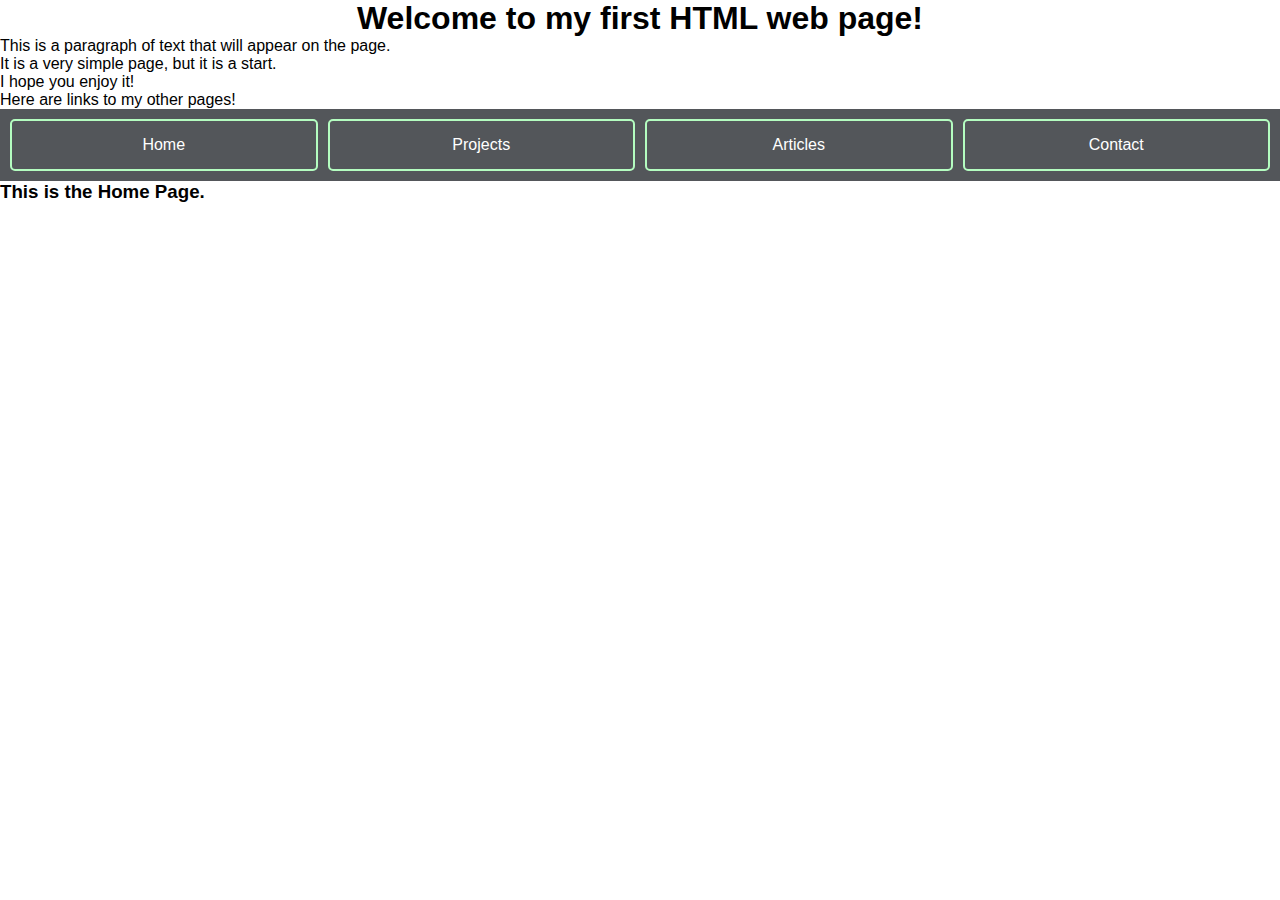
<file: index.html>
<!DOCTYPE html>
<html lang="en">
<head>
    <meta charset="UTF-8">
    <meta http-equiv="X-UA-Compatible" content="IE=edge">
    <meta name="viewport" content="width=device-width, initial-scale=1.0">
    <meta name="description" content="Explore my first website!">
    <meta name="keywords" content="HTML, CSS, Portfolio, Web development, Projects, Articles, Contact">
    <meta name="author" content="Ryan S.">
    <title>My First HTML Web Page</title>
    <link rel="stylesheet" href="css/style.css"/>
</head>
<body>
    <h1>Welcome to my first HTML web page!</h1>
    <p>This is a paragraph of text that will appear on the page.<br> It is a very simple page, but it is a start.<br> I hope you enjoy it!
    </p>

    <p>Here are links to my other pages!</p>
    <nav class="navbar">
        <div class="box">
            <div class="one"><a href="index.html">Home</a></div>
            <div class="two"><a href="pages/projects.html">Projects</a></div>
            <div class="three"><a href="pages/articles.html">Articles</a></div>
            <div class="four"><a href="pages/contact.html">Contact</a></div>
        </div>
    </nav>

    <main>
        <h3>This is the Home Page.</h3>
    </main>
</body>
</html>
</file>
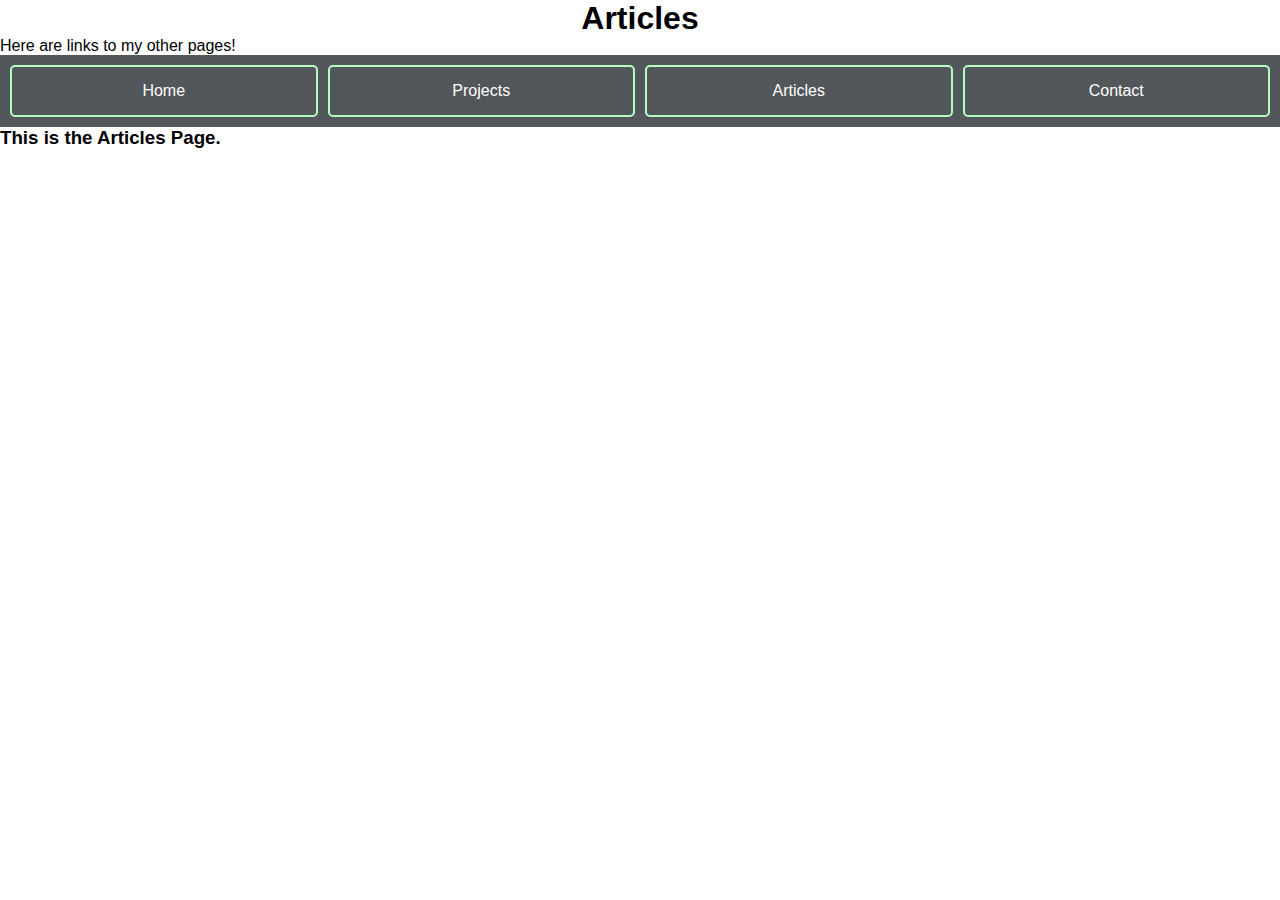
<file: pages/articles.html>
<!DOCTYPE html>
<html>
<head>
    <title>Articles</title>
    <link rel="stylesheet" href="../css/style.css" />
    <meta name="description" content="Explore my articles page!">
    <meta name="keywords" content="HTML, CSS, Portfolio, Web development, Projects, Articles, Contact">
    <meta name="author" content="Ryan S.">
</head>
<body>
    <h1>Articles</h1>
    <p>Here are links to my other pages!</p>
    <nav class="navbar">
        <div class="box">
            <div class="one"><a href="../index.html">Home</a></div>
            <div class="two"><a href="projects.html">Projects</a></div>
            <div class="three"><a href="articles.html">Articles</a></div>
            <div class="four"><a href="contact.html">Contact</a></div>
        </div>
    </nav>

    <main>
        <h3>This is the Articles Page.</h3>
    </main>
</body>
</html>
</file>
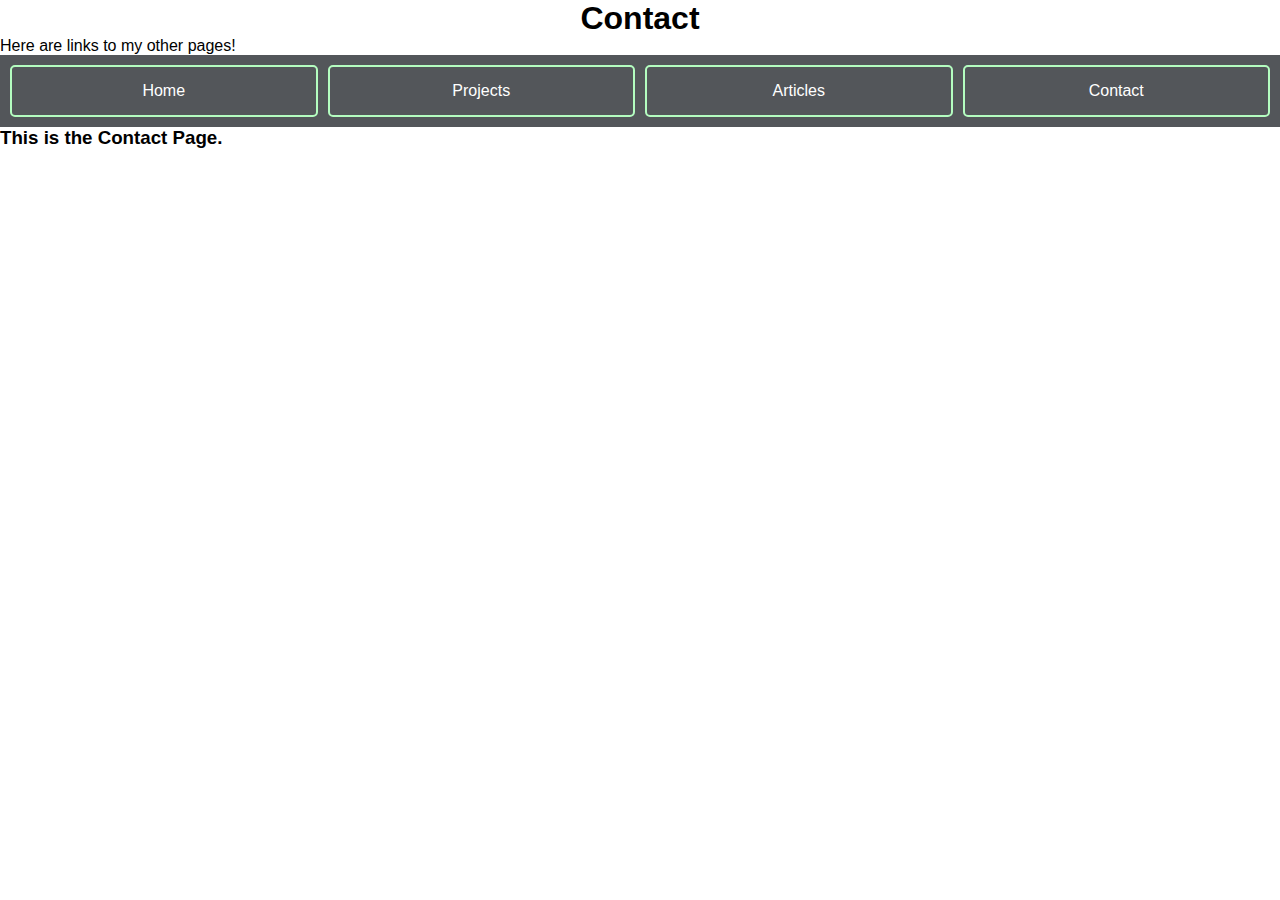
<file: pages/contact.html>
<!DOCTYPE html>
<html>
<head>
    <title>Contact</title>
    <link rel="stylesheet" href="../css/style.css" />
    <meta name="description" content="Explore my contacts page!">
    <meta name="keywords" content="HTML, CSS, Portfolio, Web development, Projects, Articles, Contact">
    <meta name="author" content="Ryan S.">
</head>
<body>
    <h1>Contact</h1>
    <p>Here are links to my other pages!</p>
    <nav class="navbar">
        <div class="box">
            <div class="one"><a href="../index.html">Home</a></div>
            <div class="two"><a href="projects.html">Projects</a></div>
            <div class="three"><a href="articles.html">Articles</a></div>
            <div class="four"><a href="contact.html">Contact</a></div>
        </div>
    </nav>

    <main>
        <h3>This is the Contact Page.</h3>
    </main>
</body>
</html>
</file>
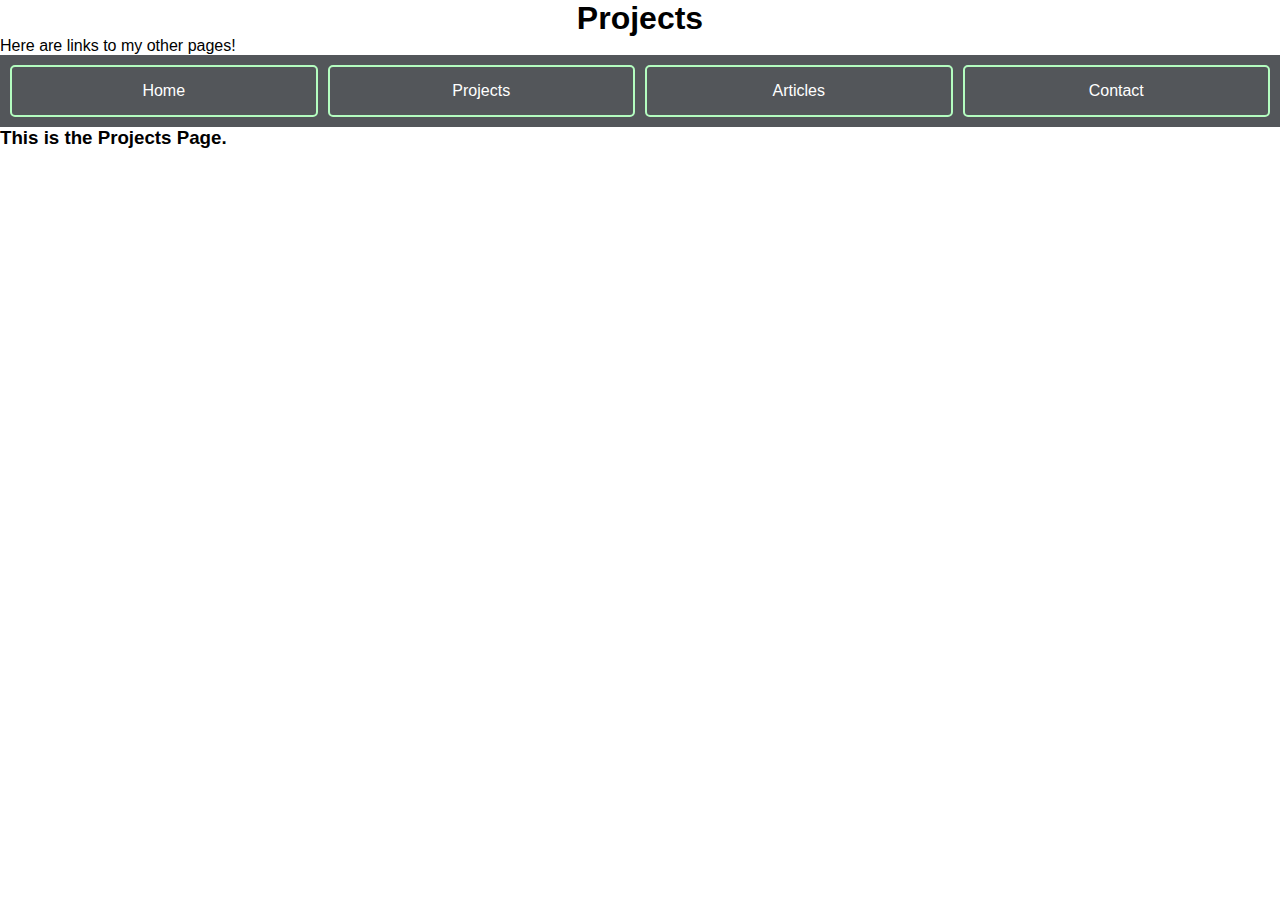
<file: pages/projects.html>
<!DOCTYPE html>
<html>
<head>
    <title>Projects</title>
    <link rel="stylesheet" href="../css/style.css" />
    <meta name="description" content="Explore my projects page!">
    <meta name="keywords" content="HTML, CSS, Portfolio, Web development, Projects, Articles, Contact">
    <meta name="author" content="Ryan S.">
</head>
<body>
    <h1>Projects</h1>
    <p>Here are links to my other pages!</p>
    <nav class="navbar">
        <div class="box">
            <div class="one"><a href="../index.html">Home</a></div>
            <div class="two"><a href="projects.html">Projects</a></div>
            <div class="three"><a href="articles.html">Articles</a></div>
            <div class="four"><a href="contact.html">Contact</a></div>
        </div>
    </nav>

    <main>
        <h3>This is the Projects Page.</h3>
    </main>
</body>
</html>
</file>
<file: css/style.css>
*{
    margin: 0;
    padding: 0;
    font-family: 'Poppins', sans-serif;
    box-sizing: border-box;
}
body{
    background: #ffffff;
    color: #000000;
}
main{
    margin: 0;
    padding: 0;
}
h1 {
    text-align: center;
}
.navbar {
    list-style-type: none;
    background-color: rgb(83, 86, 90);
    padding: 10px;
    margin: 0px;
    overflow: hidden;
}
.navbar a{
    color: white;
    text-decoration: none;
    padding: 15px;
    display: block;
    text-align: center;
}
.navbar a:hover{
    background-color: rgb(120, 212, 247);
    color: black;
}
.navbar li{
    float: left;
}

.box {
    display: flex;
    flex-direction: row;
    width: 100%;
    box-sizing: border-box;
    gap: 10px;
    justify-content: center;
}

.box > * {
    flex: 1;
    text-align: center;
    background-color: rgb(120, 212, 247 / 0.2);
    border: 2px solid rgb(180, 253, 192);
    border-radius: 5px;
    padding; 10px;
}

.one {
    flex: 1;
}

.two {
    flex: 1;
}

.three {
    flex: 1;
}
</file>
